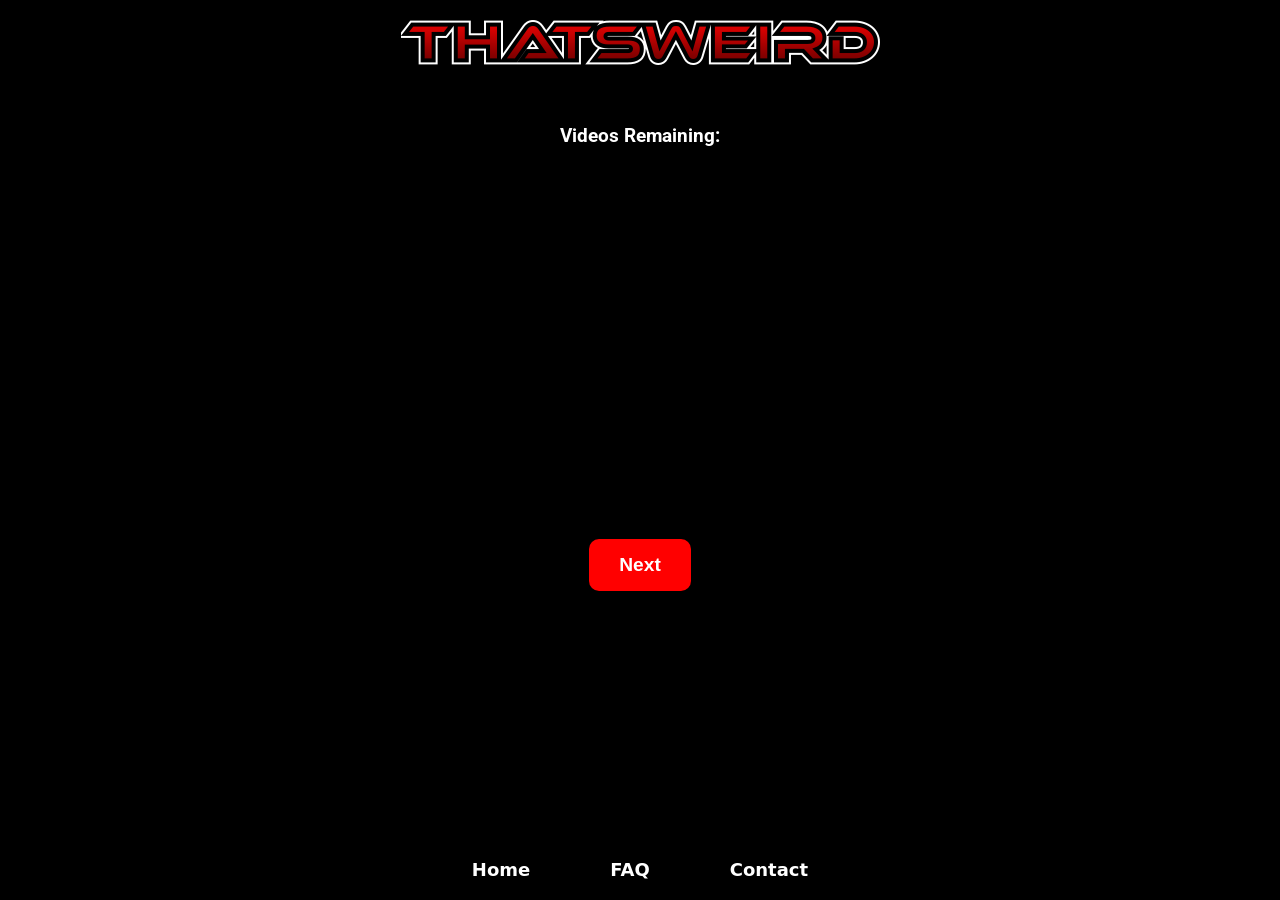
<file: index.html>
<!DOCTYPE html>
<html lang="en">
<head>
    <meta charset="UTF-8">
    <meta name="viewport" content="width=device-width, initial-scale=1.0">
    <title>ThatsWeird</title>
    <link rel="icon" type="image/x-icon" href="favicon.ico">
    <link rel="stylesheet" href="styles.css">
    <script src="main.js"></script>
    <meta name="description" content="Watch random videos that you could find weird.">
</head>
<body>
    <header id="top">
        <a href="index.html">
            <img src="thatsweird.webp">
        </a>
    </header>
    <main>
        <div id="videoCounter">
            <p>Videos Remaining: <span id="counterValue"></span></p>
        </div>
        <div id="videoContainer" class="video-container">
            <div class="player">
                <iframe id="youtubePlayer" src="" frameborder="0" allowfullscreen></iframe>
            </div>
        </div>
        <button id="playBtn">Next</button>
    </main>
    <footer>
        <a href="index.html">Home</a>
        <a href="faq.html">FAQ</a>
        <a href="contact.html">Contact</a>
    </footer>
</body>
</html>
</file>
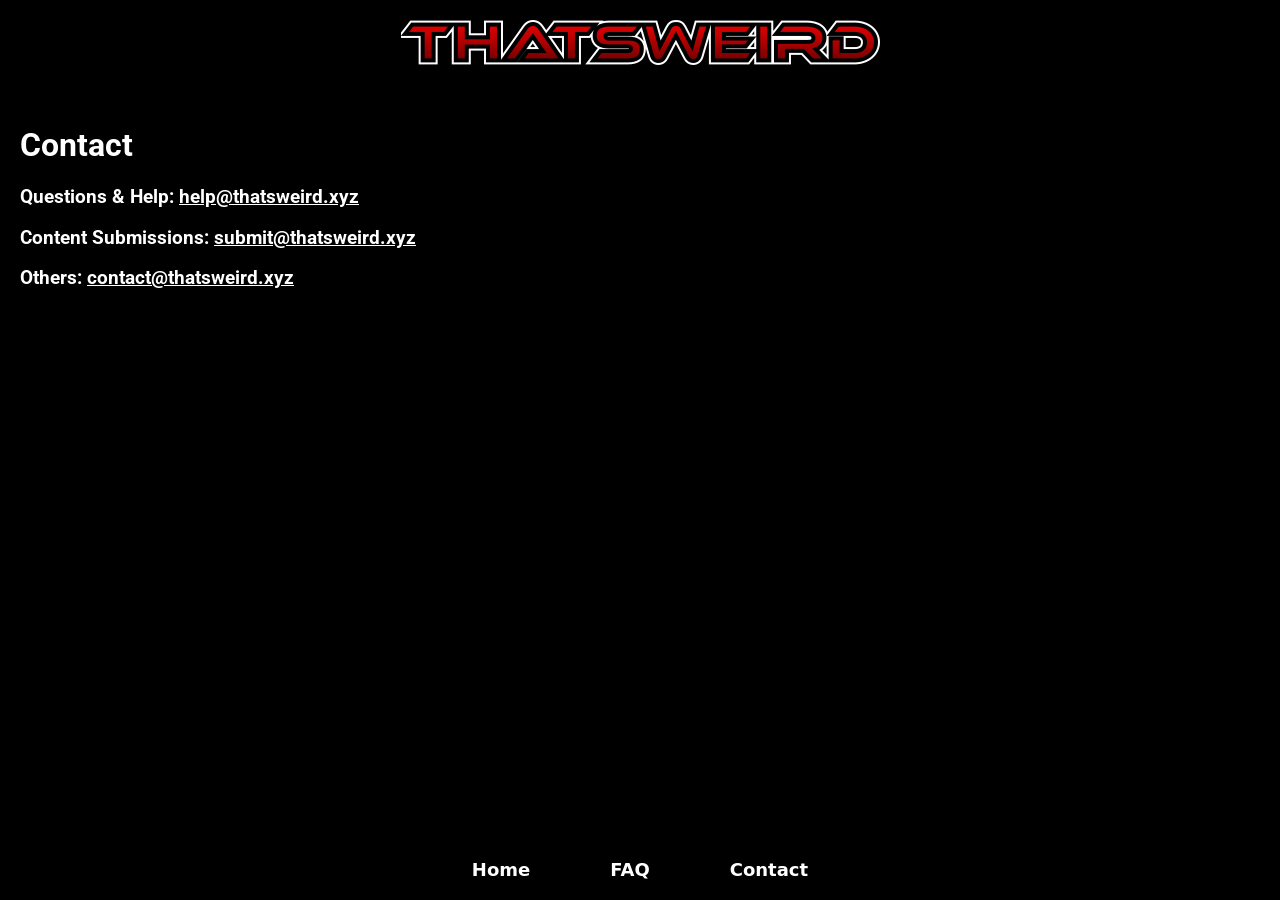
<file: contact.html>
<!DOCTYPE html>
<html lang="en">
<head>
    <meta charset="UTF-8">
    <meta name="viewport" content="width=device-width, initial-scale=1.0">
    <title>Contact - ThatsWeird</title>
    <link rel="icon" type="image/x-icon" href="favicon.ico">
    <link rel="stylesheet" href="styles.css">
    <script src="secondary.js"></script>
    <meta name="description" content="Contact Infomation for ThatsWeird.">
</head>
<body>
    <header id="top">
        <a href="index.html">
            <img src="thatsweird.webp">
        </a>
    </header>
    <main>
        <div class="container">
            <h1 id="pageTitle">Contact</h1>
            <h3>Questions & Help: <a href="mailto:help@thatsweird.xyz">help@thatsweird.xyz</a></h3>
            <h3>Content Submissions: <a href="mailto:submit@thatsweird.xyz">submit@thatsweird.xyz</a></h3>
            <h3>Others: <a href="mailto:contact@thatsweird.xyz">contact@thatsweird.xyz</a></h3>
    </main>
    <footer>
        <a href="index.html">Home</a>
        <a href="faq.html">FAQ</a>
        <a href="contact.html">Contact</a>
    </footer>
</body>
</html>
</file>
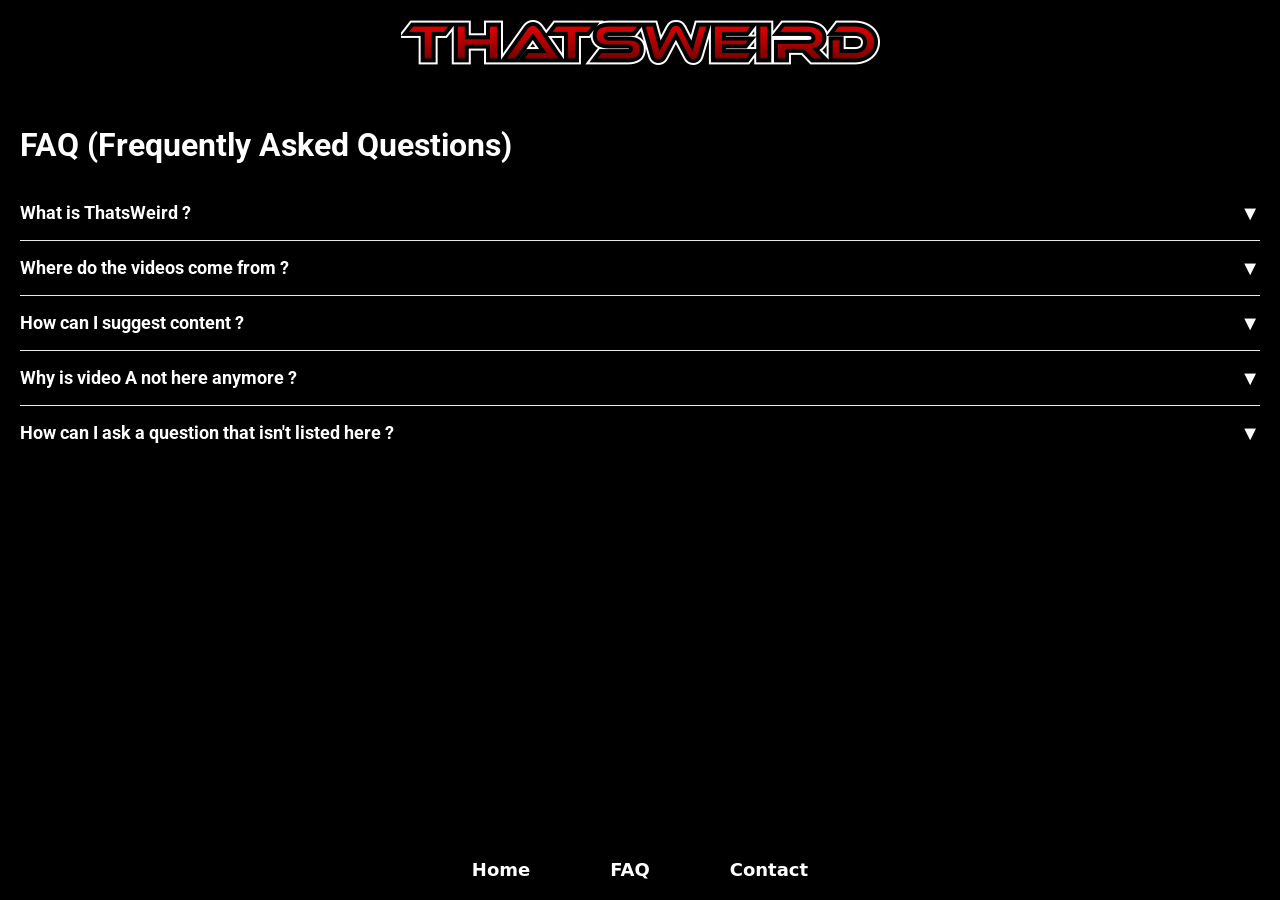
<file: faq.html>
<!DOCTYPE html>
<html lang="en">
<head>
    <meta charset="UTF-8">
    <meta name="viewport" content="width=device-width, initial-scale=1.0">
    <title>FAQ - ThatsWeird</title>
    <link rel="icon" type="image/x-icon" href="favicon.ico">
    <link rel="stylesheet" href="styles.css">
    <script src="secondary.js"></script>
    <meta name="description" content="Frequently Asked Questions about ThatsWeird.">
</head>
<body>
    <header id="top">
        <a href="index.html">
            <img src="thatsweird.webp">
        </a>
    </header>
    <main>
        <div class="container">
            <h1 id="pageTitle">FAQ (Frequently Asked Questions)</h1>
            <div class="faq-item">
            <div class="faq-question">
                <span class="faq-toggle" aria-expanded="false">What is ThatsWeird ?</span>
                <span class="faq-icon">▼</span>
            </div>
            <div class="faq-answer" style="display: none;">
                <p>ThatsWeird is a website that shows random videos from a database to users, these videos can be anything deemed out of the ordinary, like art projects, out of context clips or horror content. Of course, I don't mean it negatively, one person might think something is weird while another doesn't.<br><br>The goal of this website is to show content that (hopefully) hasn't been seen by the user before.</p>
            </div>
            </div>

            <div class="faq-item">
            <div class="faq-question">
                <span class="faq-toggle" aria-expanded="false">Where do the videos come from ?</span>
                <span class="faq-icon">▼</span>
            </div>
            <div class="faq-answer" style="display: none;">
                <p>Most of them come from YouTube playlists, but I also add content that I've discovered as well as suggestions.</p>
            </div>
            </div>

            <div class="faq-item">
            <div class="faq-question">
                <span class="faq-toggle" aria-expanded="false">How can I suggest content ?</span>
                <span class="faq-icon">▼</span>
            </div>
            <div class="faq-answer" style="display: none;">
                <p>To suggest content, please send the link or links to <a href="mailto:submit@thatsweird.xyz">submit@thatsweird.xyz</a>. Currently, the content needs to be hosted on YouTube and not contain any of the following.<br><br>- Nudity<br>- Inappropriate, offensive or illegal content<br>- Made for the sole purpose of promoting any online services or accounts (weird ads and arg videos are allowed)<br>- Re-upload or already shown here<br><br>I reserve the right to deny any suggestions whether the content broke the following or not.</p>
            </div>
            </div>

            <div class="faq-item">
            <div class="faq-question">
                <span class="faq-toggle" aria-expanded="false">Why is video A not here anymore ?</span>
                <span class="faq-icon">▼</span>
            </div>
            <div class="faq-answer" style="display: none;">
                <p>Usually, this can happen for one of the following reasons.<br><br>1. A was directly removed from the external platform in question (such as YouTube).<br>2. A was removed from ThatsWeird after a request from the copyright holder, creator or uploader.<br>3. A was removed from ThatsWeird because the content in question is inappropriate, offensive, illegal or has no reason to be here.<br>4. A was removed from ThatsWeird for ethical reasons.</p>
            </div>
            </div>

            <div class="faq-item">
            <div class="faq-question">
                <span class="faq-toggle" aria-expanded="false">How can I ask a question that isn't listed here ?</span>
                <span class="faq-icon">▼</span>
            </div>
            <div class="faq-answer" style="display: none;">
                <p>For any questions, please email <a href="mailto:help@thatsweird.xyz">help@thatsweird.xyz</a>.</p>
            </div>
            </div>
        </div>
    </main>
    <footer>
        <a href="index.html">Home</a>
        <a href="faq.html">FAQ</a>
        <a href="contact.html">Contact</a>
    </footer>
</body>
</html>
</file>
<file: styles.css>
@import url('https://fonts.googleapis.com/css2?family=Roboto:ital,wght@0,100..900;1,100..900&display=swap');

body {
  display: flex;
  flex-direction: column;
  background-color: black;
  margin: 0;
  min-height: 100vh;
  font-family: "Roboto", sans-serif;
  color: white;
}
#top {
  display: block;
  height: fit-content;
  padding: 20px 0 20px 0;
}
#top img {
  display: block;
  max-width: 479px;
  width: 90%;
  height: fit-content;
  margin: auto;
}
main {
  display: block;
  width: screen;
  height: 100%;
  flex: 1;
  padding: 20px;
}
#pageTitle {
  width: fit-content;
}
button#playBtn {
  display: block;
  margin: 20px auto;
  padding: 15px 30px;
  background-color: red;
  color: white;
  border: none;
  border-radius: 10px;
  font-size: 1.2rem;
  font-weight: bold;
}
button#creditBtn {
  display: block;
  margin: 20px auto;
  padding: 15px 30px;
  background-color: blue;
  color: white;
  border: none;
  border-radius: 10px;
  font-size: 1.2rem;
}
.video-container {
  display: block;
  margin: auto;
  width: 50%;
  padding: 0;
}
.player iframe {
  width: 100%;
  height: 100%;
  aspect-ratio: 16 / 9;
}
#videoCounter {
  display: block;
  width: fit-content;
  color: white;
  font-size: 1.2rem;
  margin: auto;
  font-weight: bold;
}
footer {
  display: flex;
  justify-content: center;
}
footer a {
  padding: 20px 40px;
  color: white;
  text-decoration: none;
  font-family: system-ui;
  font-weight: bold;
  font-size: large;
}
.container {
  width: 100%;
  margin: 0 auto;
  color: white;
  padding: 0;
}
.container h2 {
  text-align: center;
  margin-bottom: 20px;
  color: white;
  font-size: 28px;
}
.container a {
  color: white;
  text-decoration: underline;
}
.faq-item {
  border-bottom: 1px solid #eaeaea;
}
.faq-item:last-child {
  border-bottom: none;
}
.faq-question {
  display: flex;
  justify-content: space-between;
  align-items: center;
  padding: 15px 0;
  cursor: pointer;
  font-weight: bold;
  color: white;
  -webkit-user-select: none; /* Safari */
  -ms-user-select: none; /* IE 10 and IE 11 */
  user-select: none; /* Standard syntax */
  transition: background-color 0.3s ease;
}
.faq-question .faq-toggle {
  font-size: 18px;
  flex-grow: 1;
  text-align: left;
}
.faq-question .faq-icon {
  font-size: 20px;
  transition: transform 0.3s ease;
}
.faq-answer {
  padding: 15px 20px;
  border-left: 4px solid #3498db;
  border-radius: 0 0 6px 6px;
  max-height: 0;
  overflow: hidden;
  transition: max-height 0.3s ease, padding 0.3s ease;
}
.faq-item.active .faq-answer {
  max-height: 300px;
  padding: 15px 20px;
}
.faq-item.active .faq-question .faq-icon {
  transform: rotate(180deg);
}

@media (max-width: 1200px) {
  .video-container {
    width: 75%;
  }
}
@media (max-width: 720px) {
  .video-container {
    width: 100%;
  }
  footer a {
    padding: 20px;
  }
}
</file>
